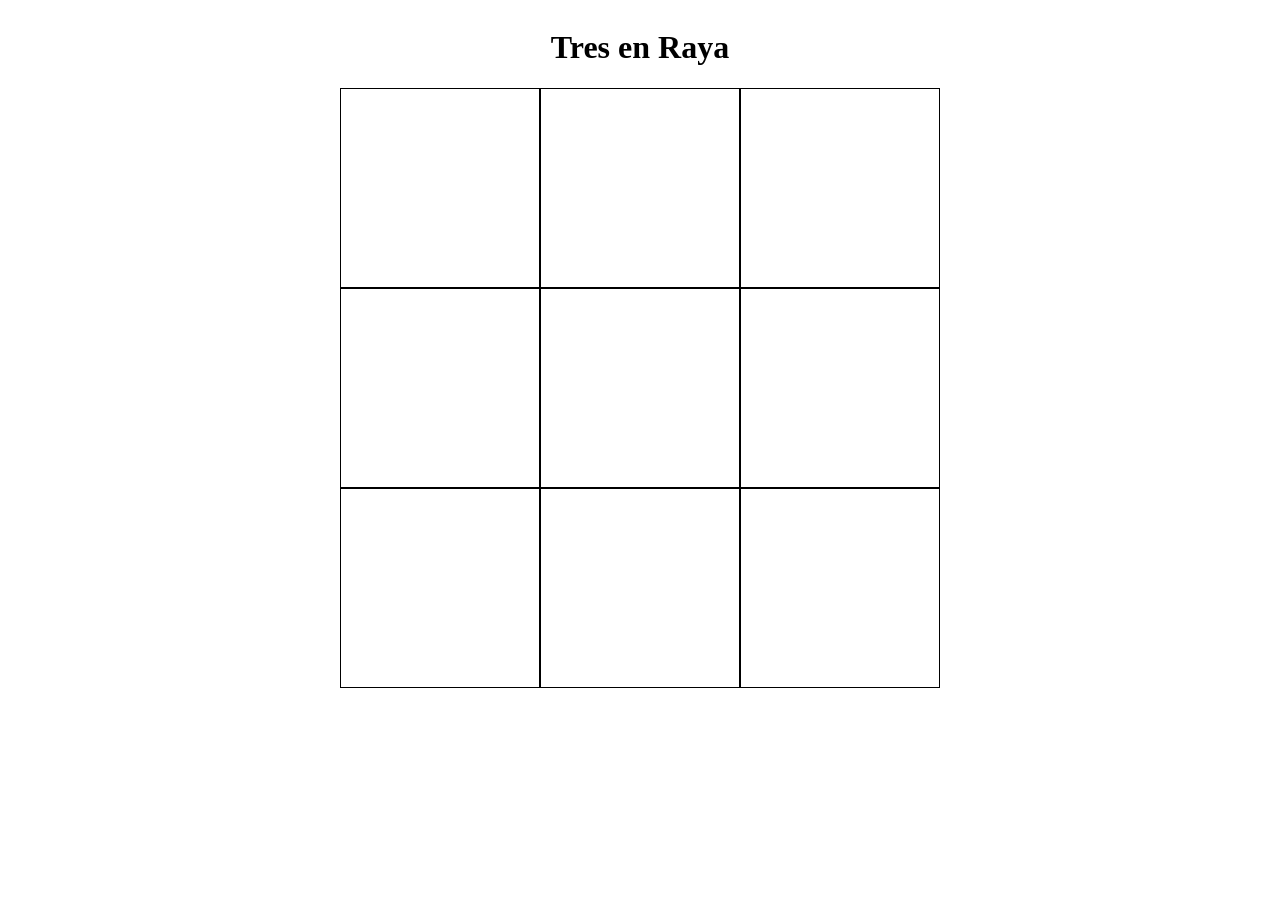
<file: index.html>
<!DOCTYPE html>
<html lang="es">
<head>
    <meta charset="UTF-8">
    <meta name="viewport" content="width=device-width, initial-scale=1.0">
    <title>Tres en Raya</title>
    <link rel="stylesheet" href="css/style.css">
    <script src="js/jquery-3.7.1.min.js"></script>
    <script src="js/juego.js" defer></script>
</head>
<body>
    <div class="container">
        <h1>Tres en Raya</h1>
        <div class="tablero">
            <div id=1 class="celda"></div>
            <div id=2 class="celda"></div>
            <div id=3 class="celda"></div>
            <div id=4 class="celda"></div>
            <div id=5 class="celda"></div>
            <div id=6 class="celda"></div>
            <div id=7 class="celda"></div>
            <div id=8 class="celda"></div>
            <div id=9 class="celda"></div>
        </div>
    </div>
</body>
</html>
</file>
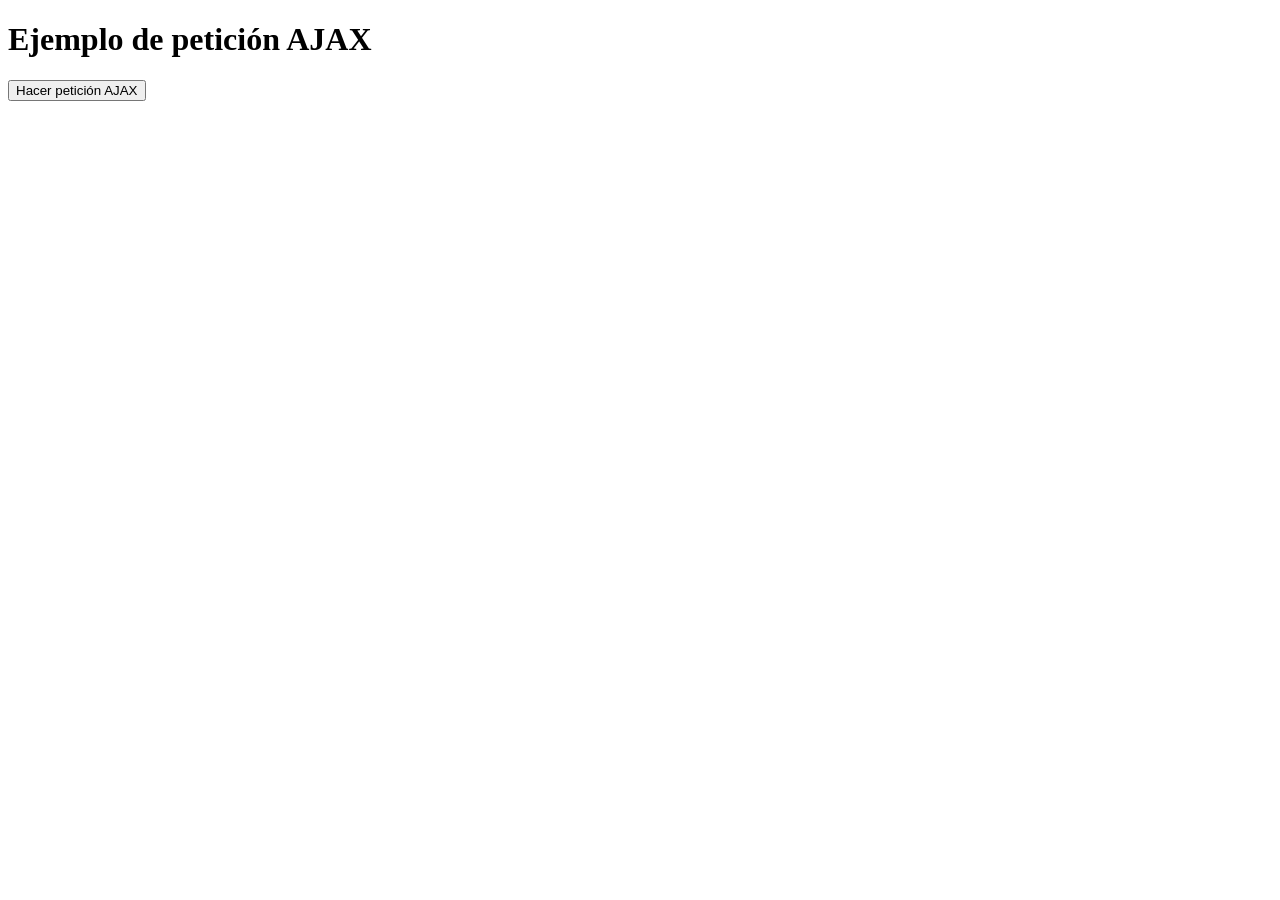
<file: ajax.html>
<!DOCTYPE html>
<html lang="es">
<head>
    <meta charset="UTF-8">
    <title>Ejemplo AJAX</title>
</head>
<body>
    <h1>Ejemplo de petición AJAX</h1>
    <button id="boton">Hacer petición AJAX</button>
    <div id="respuesta"></div>

    <script>
        document.getElementById('boton').addEventListener('click', hacerPeticion);

        function hacerPeticion() {
            // Crear una instancia de XMLHttpRequest
            var xhr = new XMLHttpRequest();

            // Configurar la solicitud
            xhr.open('GET', 'https://jsonplaceholder.typicode.com/posts/1', true);

            // Definir lo que sucede cuando la solicitud se completa con éxito
            xhr.onload = function () {
                console.log(xhr.status);
                if (xhr.status === 200) {
                    // Parsear la respuesta JSON
                    var data = JSON.parse(xhr.responseText);
                    
                    // Mostrar la respuesta en la página
                    document.getElementById('respuesta').innerHTML = '<h2>Título: ' + data.title + '</h2><p>Contenido: ' + data.body + '</p>';
                } else {
                    // Manejar errores
                    document.getElementById('respuesta').innerText = 'Error en la petición AJAX';
                }
            };

            // Definir lo que sucede en caso de error en la solicitud
            xhr.onerror = function () {
                document.getElementById('respuesta').innerText = 'Error en la petición AJAX';
            };

            // Enviar la solicitud
            xhr.send();
        }
    </script>
</body>
</html>
</file>
<file: css/style.css>
.container {
    width: 80%;
    margin: 0 auto;
    display: flex;
    align-items: center;
    flex-direction: column;
}

.celda {
    width: 200px;
    height: 200px;
    border: 1px solid black;
    box-sizing: border-box;
    font-size: 200px;
    display: flex;
    justify-content: center;
    align-items: center;
    cursor: pointer;

}

.tablero {
    width: 600px;
    display: flex;
    flex-wrap: wrap;
}
</file>
